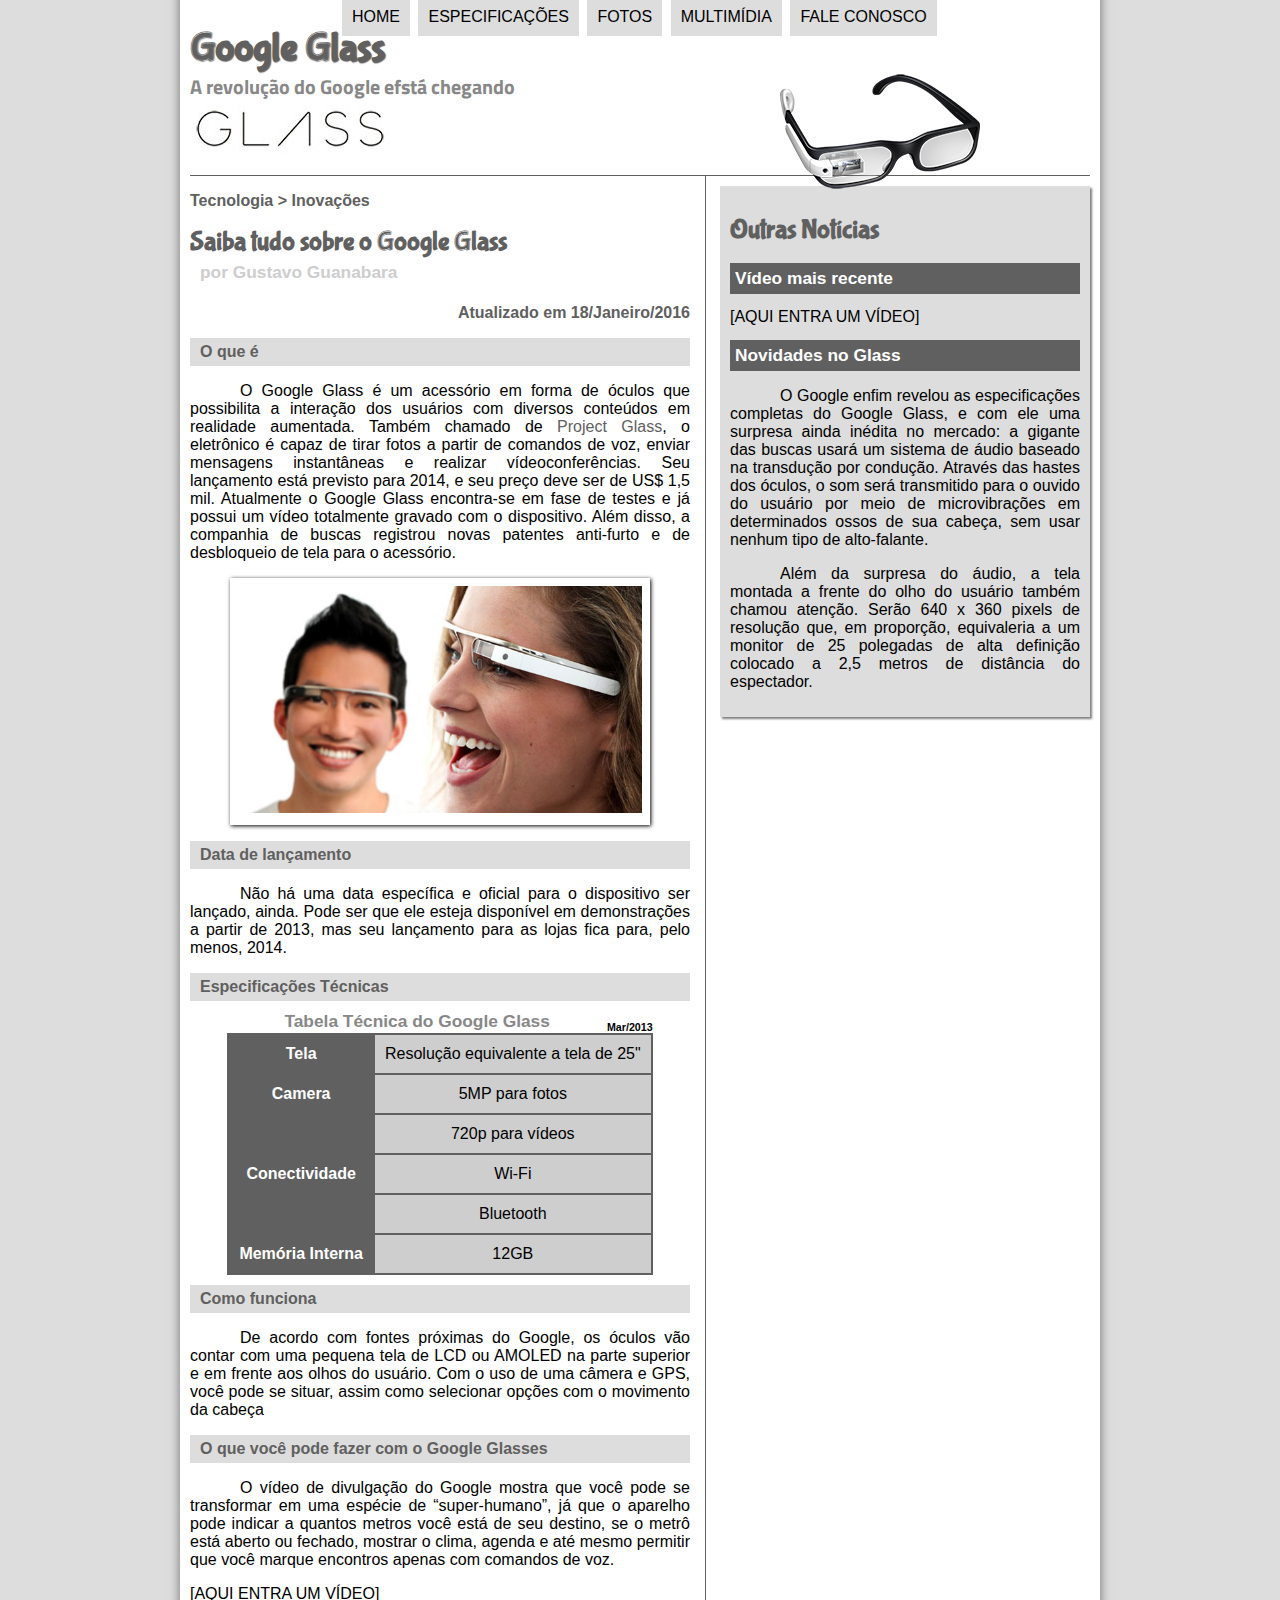
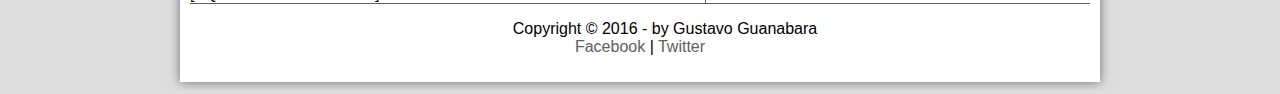
<file: public_html/index.html>
<!DOCTYPE html>
<html lang="pt-br">
    <head>
        <link rel="stylesheet" type="text/css" href="_css/estilo.css"/>
        <meta charset="utf-8" />
        <title>Tudo sobre Google Glass</title>
        <script src="_javascript/funcoes.js"></script>  <!-- Link do Arquivo de Funções JavaScript -->
    </head>
    <body>
        <div id="interface"> <!-- DIV principal. -->
            <header id="cabecalho">
                <hgroup><!-- Agrupamento de títulos. -->
                    <h1>Google Glass</h1> <!-- Título Hierárquico - Primeiro escalão -->
                    <h2>A revolução do Google efstá chegando</h2><!-- Título Hierárquico - Segundo escalão -->
                </hgroup>

                <img id="icone" src="_imagens/glass-oculos-preto-peq.png" alt="Imagem do Google Glass Pequena."/>
                <nav id="menu">   <!-- Tag NAV é um container de HTML5 para Menu de navegação. -->
                    <h1>Menu Principal</h1>
                    <ul> <!-- UL - Lista Não Ordenada - OL - Lista Ordenada -->
                        <li onmouseover="mudaFoto('_imagens/home.png')" onmouseout="mudaFoto('_imagens/glass-oculos-preto-peq.png')"><a href="index.html">Home</a></li>
                        <li onmouseover="mudaFoto('_imagens/especificacoes.png')" onmouseout="mudaFoto('_imagens/glass-oculos-preto-peq.png')"><a href="specs.html">Especificações</a></li>
                        <li onmouseover="mudaFoto('_imagens/fotos.png')" onmouseout="mudaFoto('_imagens/glass-oculos-preto-peq.png')"><a href="fotos.html">Fotos</a></li>
                        <li onmouseover="mudaFoto('_imagens/multimidia.png')"  onmouseout="mudaFoto('_imagens/glass-oculos-preto-peq.png')"><a href="multimidia.html">Multimídia</a></li>
                        <li onmouseover="mudaFoto('_imagens/contato.png')"  onmouseout="mudaFoto('_imagens/glass-oculos-preto-peq.png')"><a href="fale-conosco.html">Fale conosco</a></li>
                    </ul>
                </nav>
            </header>
            <section id="corpo">
                <article id="noticia-principal">    <!-- Defini um article dentro da section, para definir a noticia. -->
                    <header id="cabecalho-noticia"> <!--Cabeçalho do article.-->
                        <hgroup>
                            <h3>Tecnologia > Inovações</h3><!-- Título Hierárquico - Terceiro escalão -->
                            <h1>Saiba tudo sobre o Google Glass</h1>
                            <h2>por Gustavo Guanabara</h2>
                            <h3 class="direita">Atualizado em 18/Janeiro/2016</h3>  <!-- Class utilizada para formatar apenas esse h3, dentro do header -->
                        </hgroup>
                    </header>

                    <h2>O que é</h2>
                    <p>O Google Glass é um acessório em forma de óculos que possibilita a interação dos usuários com diversos conteúdos em realidade aumentada. Também chamado de <a href="http://glass.google.com/" target="_blank">Project Glass</a>, o eletrônico é capaz de tirar fotos a partir de comandos de voz, enviar mensagens instantâneas e realizar vídeo<wbr/>con<wbr/>ferên<wbr/>cias. Seu lançamento está previsto para 2014, e seu preço deve ser de US$ 1,5 mil. Atualmente o Google Glass encontra-se em fase de testes e já possui um vídeo totalmente gravado com o dispositivo. Além disso, a companhia de buscas registrou novas patentes anti-furto e de desbloqueio de tela para o acessório.</p>

                    <figure class="fotolegenda"> <!-- Tag Figure indica imagem semanticamente. Classe CSS fotolegenda. -->
                        <img src="_imagens/glass-quadro-homem-mulher.jpg" alt="Google Glass"/>
                        <figcaption><!-- Tag Figcaption permite adicionar uma legenda a imagem. -->
                            <h3>Google Glass</h3>
                            <p>Uma nova maneira de ver o mundo!</p>
                        </figcaption>
                    </figure>
                    <h2>Data de lançamento</h2>
                    <p>Não há uma data específica e oficial para o dispositivo ser lançado, ainda. Pode ser que ele esteja disponível em demonstrações a partir de 2013, mas seu lançamento para as lojas fica para, pelo menos, 2014.</p>

                    <h2>Especificações Técnicas</h2>
                    <table id="tablespec">
                        <caption>Tabela Técnica do Google Glass <span>Mar/2013</span></caption>  <!-- Título da tabela. -->

                        <tr><td class="ce">Tela</td><td class="cd">Resolução equivalente a tela de 25"</td></tr>  <!-- TR = Table Row (Linha de Tabela) e TD = Table Data (Dados de Tabela ou Célula de Dados de Tabela). -->
                        <tr><td rowspan="2" class="ce">Camera</td> <td  class="cd">5MP para fotos</td></tr>    <!-- Rowspan diz quantas linhas o TD vai ocupar, nesse caso, duas -->
                        <tr><td class="cd">720p para vídeos</td></tr>
                        <tr><td rowspan="2" class="ce">Conectividade</td><td class="cd"> Wi-Fi</td></tr>
                        <tr><td class="cd">Bluetooth</td></tr>
                        <tr><td class="ce">Memória Interna</td> <td class="cd">12GB</td></tr>
                    </table>

                    <h2>Como funciona</h2>
                    <p>De acordo com fontes próximas do Google, os óculos vão contar com uma pequena tela de LCD ou AMOLED na parte superior e em frente aos olhos do usuário. Com o uso de uma câmera e GPS, você pode se situar, assim como selecionar opções com o movimento da cabeça</p>
                    <h2>O que você pode fazer com o Google Glasses</h2>
                    <p>O vídeo de divulgação do Google mostra que você pode se transformar em uma espécie de “super-<wbr/>humano”, já que o aparelho pode indicar a quantos metros você está de seu destino, se o metrô está aberto ou fechado, mostrar o clima, agenda e até mesmo permitir que você marque encontros apenas com comandos de voz.</p>

                    [AQUI ENTRA UM VÍDEO]
                </article>
            </section>

            <aside id="lateral">
                <h1>Outras Notícias</h1>
                <h2>Vídeo mais recente</h2>

                [AQUI ENTRA UM VÍDEO]

                <h2>Novidades no Glass</h2>
                <p>O Google enfim revelou as especificações completas do Google Glass, e com ele uma surpresa ainda inédita no mercado: a gigante das buscas usará um sistema de áudio baseado na transdução por condução. Através das hastes dos óculos, o som será transmitido para o ouvido do usuário por meio de microvibrações em determinados ossos de sua cabeça, sem usar nenhum tipo de alto-falante.</p>

                <p>Além da surpresa do áudio, a tela montada a frente do olho do usuário também chamou atenção. Serão 640 x 360 pixels de resolução que, em proporção, equivaleria a um monitor de 25 polegadas de alta definição colocado a 2,5 metros de distância do espectador.</p>
            </aside>
            <footer id="rodape">
                <p>Copyright &copy; 2016 - by Gustavo Guanabara<br/>
                    <a href="http://facebook.com/" target="_blank">Facebook</a> | <a href="http://twitter.com/" target="_blank">Twitter</a></p>
            </footer>
        </div>
    </body>
</html>
</file>
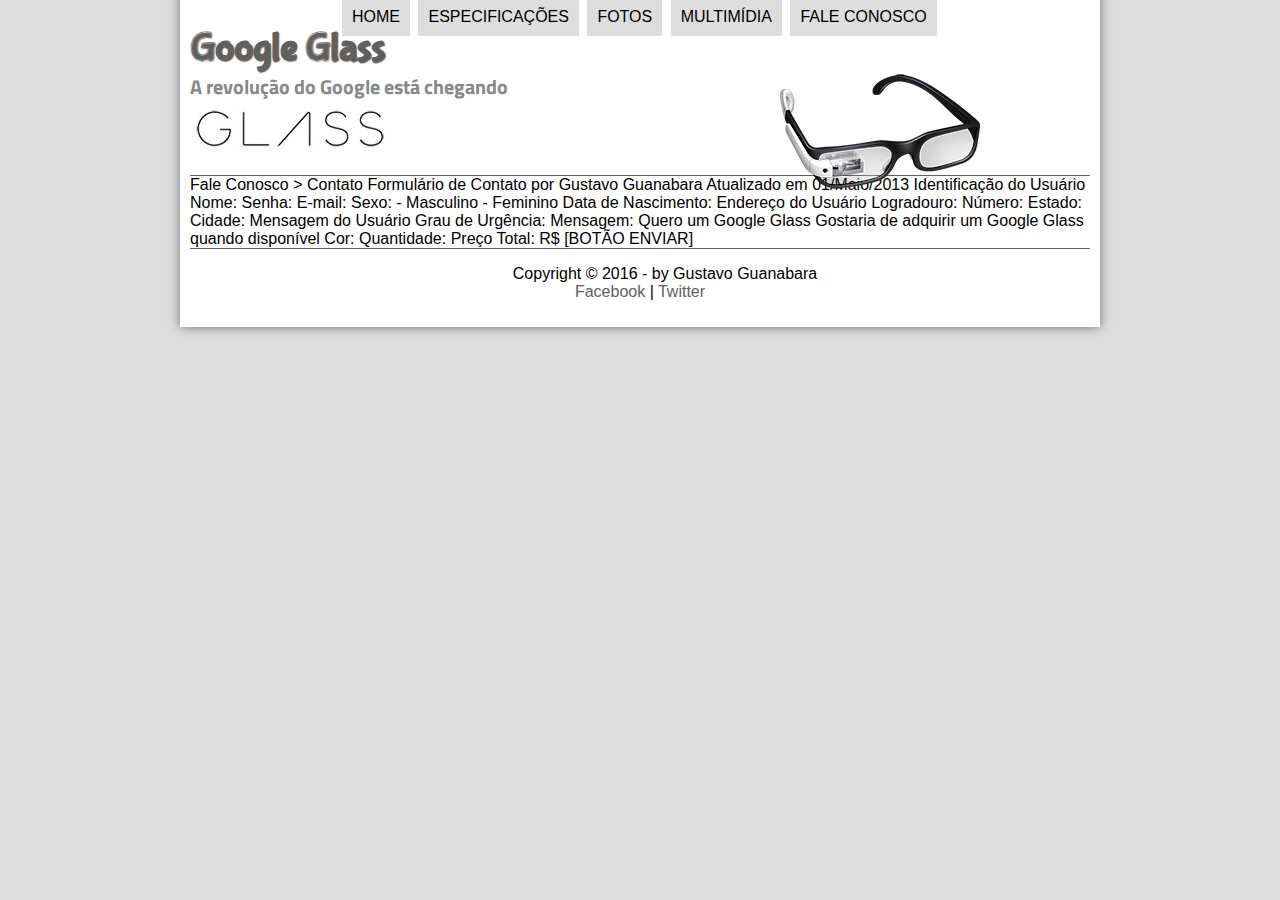
<file: public_html/fale-conosco.html>
<!DOCTYPE html>
<html lang="pt-br">
    <head>
        <link rel="stylesheet" type="text/css" href="_css/estilo.css"/>
        <meta charset="utf-8" />
        <title>Tudo sobre Google Glass</title>
        <script src="_javascript/funcoes.js"></script>  <!-- Link do Arquivo de Funções JavaScript -->
    </head>
    <body>
        <div id="interface"> <!-- DIV principal. -->
            <header id="cabecalho">
                <hgroup><!-- Agrupamento de títulos. -->
                    <h1>Google Glass</h1> <!-- Título Hierárquico - Primeiro escalão -->
                    <h2>A revolução do Google está chegando</h2><!-- Título Hierárquico - Segundo escalão -->
                </hgroup>

                <img id="icone" src="_imagens/glass-oculos-preto-peq.png" alt="Imagem do Google Glass Pequena."/>
                <nav id="menu">   <!-- Tag NAV é um container de HTML5 para Menu de navegação. -->
                    <h1>Menu Principal</h1>
                    <ul> <!-- UL - Lista Não Ordenada - OL - Lista Ordenada -->
                        <li onmouseover="mudaFoto('_imagens/home.png')" onmouseout="mudaFoto('_imagens/contato.png')"><a href="index.html">Home</a></li>
                        <li onmouseover="mudaFoto('_imagens/especificacoes.png')" onmouseout="mudaFoto('_imagens/contato.png')"><a href="specs.html">Especificações</a></li>
                        <li onmouseover="mudaFoto('_imagens/fotos.png')" onmouseout="mudaFoto('_imagens/contato.png')"><a href="fotos.html">Fotos</a></li>
                        <li onmouseover="mudaFoto('_imagens/multimidia.png')"  onmouseout="mudaFoto('_imagens/contato.png')"><a href="multimidia.html">Multimídia</a></li>
                        <li onmouseover="mudaFoto('_imagens/contato.png')"  onmouseout="mudaFoto('_imagens/contato.png')"><a href="fale-conosco.html">Fale conosco</a></li>
                    </ul>
                </nav>
            </header>

Fale Conosco > Contato
Formulário de Contato
por Gustavo Guanabara
Atualizado em 01/Maio/2013

Identificação do Usuário
    Nome:
    Senha:
    E-mail:
    Sexo:
        - Masculino
        - Feminino
    Data de Nascimento:

Endereço do Usuário
    Logradouro:
    Número:
    Estado:
    Cidade:

Mensagem do Usuário
    Grau de Urgência:
    Mensagem:

Quero um Google Glass
    Gostaria de adquirir um Google Glass quando disponível
    Cor:
    Quantidade:
    Preço Total: R$


[BOTÃO ENVIAR]

<footer id="rodape">
                <p>Copyright &copy; 2016 - by Gustavo Guanabara<br/>
                    <a href="http://facebook.com/" target="_blank">Facebook</a> | <a href="http://twitter.com/" target="_blank">Twitter</a></p>
            </footer>
        </div>
    </body>
</html>
</file>
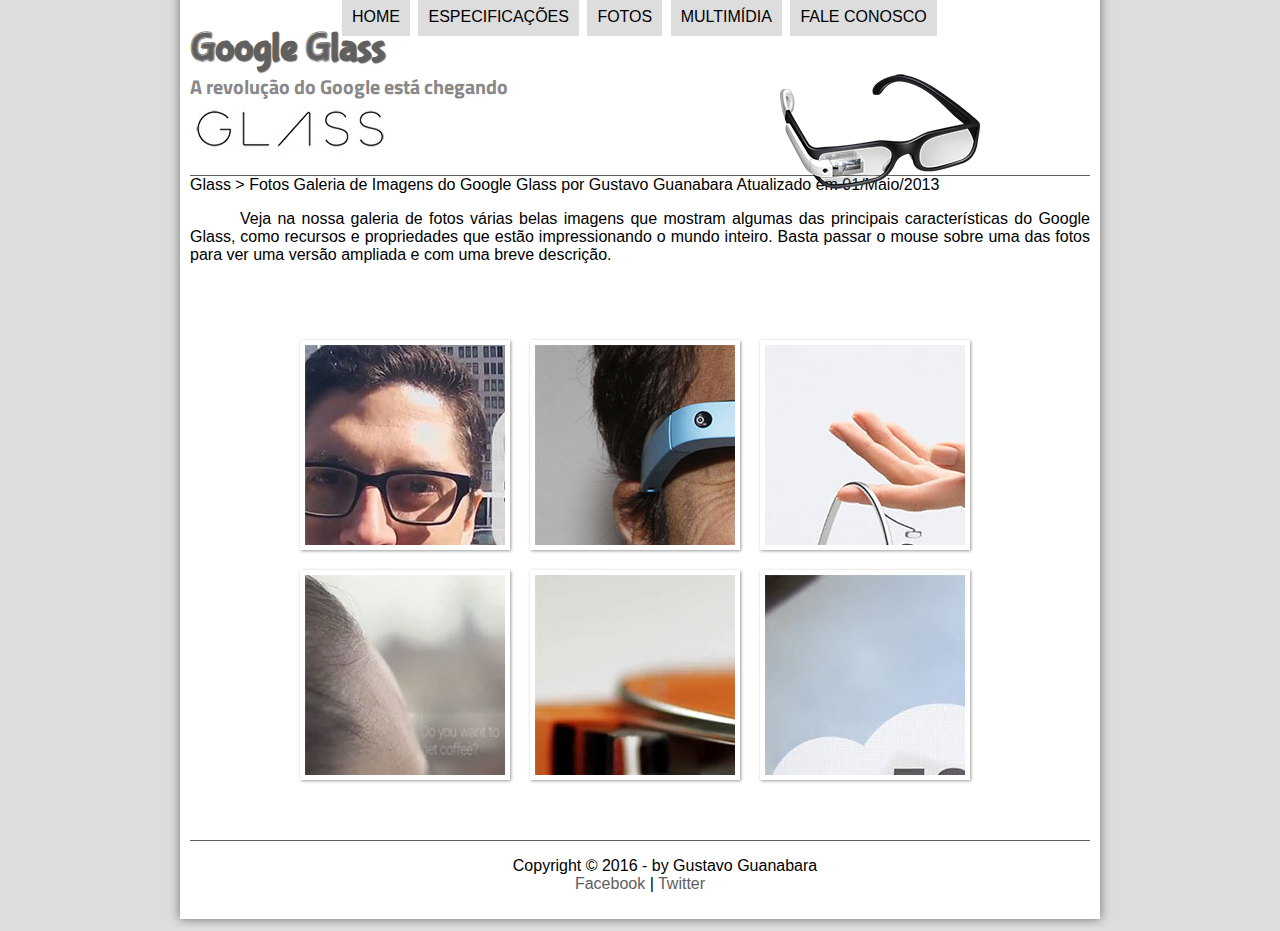
<file: public_html/fotos.html>
<!DOCTYPE html>
<html lang="pt-br">
    <head>
        <link rel="stylesheet" type="text/css" href="_css/estilo.css"/>
        <link rel="stylesheet" type="text/css" href="_css/fotos.css" />
        <meta charset="utf-8" />
        <title>Tudo sobre Google Glass</title>
        <script src="_javascript/funcoes.js"></script>  <!-- Link do Arquivo de Funções JavaScript -->
    </head>
    <body>
        <div id="interface"> <!-- DIV principal. -->
            <header id="cabecalho">
                <hgroup><!-- Agrupamento de títulos. -->
                    <h1>Google Glass</h1> <!-- Título Hierárquico - Primeiro escalão -->
                    <h2>A revolução do Google está chegando</h2><!-- Título Hierárquico - Segundo escalão -->
                </hgroup>

                <img id="icone" src="_imagens/glass-oculos-preto-peq.png" alt="Imagem do Google Glass Pequena."/>
                <nav id="menu">   <!-- Tag NAV é um container de HTML5 para Menu de navegação. -->
                    <h1>Menu Principal</h1>
                    <ul> <!-- UL - Lista Não Ordenada - OL - Lista Ordenada -->
                        <li onmouseover="mudaFoto('_imagens/home.png')" onmouseout="mudaFoto('_imagens/fotos.png')"><a href="index.html">Home</a></li>
                        <li onmouseover="mudaFoto('_imagens/especificacoes.png')" onmouseout="mudaFoto('_imagens/fotos.png')"><a href="specs.html">Especificações</a></li>
                        <li onmouseover="mudaFoto('_imagens/fotos.png')" onmouseout="mudaFoto('_imagens/fotos.png')"><a href="fotos.html">Fotos</a></li>
                        <li onmouseover="mudaFoto('_imagens/multimidia.png')"  onmouseout="mudaFoto('_imagens/fotos.png')"><a href="multimidia.html">Multimídia</a></li>
                        <li onmouseover="mudaFoto('_imagens/contato.png')"  onmouseout="mudaFoto('_imagens/fotos.png')"><a href="fale-conosco.html">Fale conosco</a></li>
                    </ul>
                </nav>
            </header>

Glass > Fotos
Galeria de Imagens do Google Glass
por Gustavo Guanabara
Atualizado em 01/Maio/2013

<p>Veja na nossa galeria de fotos várias belas imagens que mostram algumas das principais características do Google Glass, como recursos e propriedades que estão impressionando o mundo inteiro. Basta passar o mouse sobre uma das fotos para ver uma versão ampliada e com uma breve descrição.</p>

<ul id="album-fotos">
    <li id="foto-01"> <span>Agenda e lembretes</span></li>
    <li id="foto-02"> <span>Sergey Brin usando o Glass</span></li>
    <li id="foto-03"> <span>Leve e compacto</span></li>
    <li id="foto-04"> <span>Sensação de uma tela de 50"</span></li>
    <li id="foto-05"> <span>Vários tipos de lente</span></li>
    <li id="foto-06"> <span>Informações importantes</span></li>
</ul>

<footer id="rodape">
                <p>Copyright &copy; 2016 - by Gustavo Guanabara<br/>
                    <a href="http://facebook.com/" target="_blank">Facebook</a> | <a href="http://twitter.com/" target="_blank">Twitter</a></p>
            </footer>
        </div>
    </body>
</html>
</file>
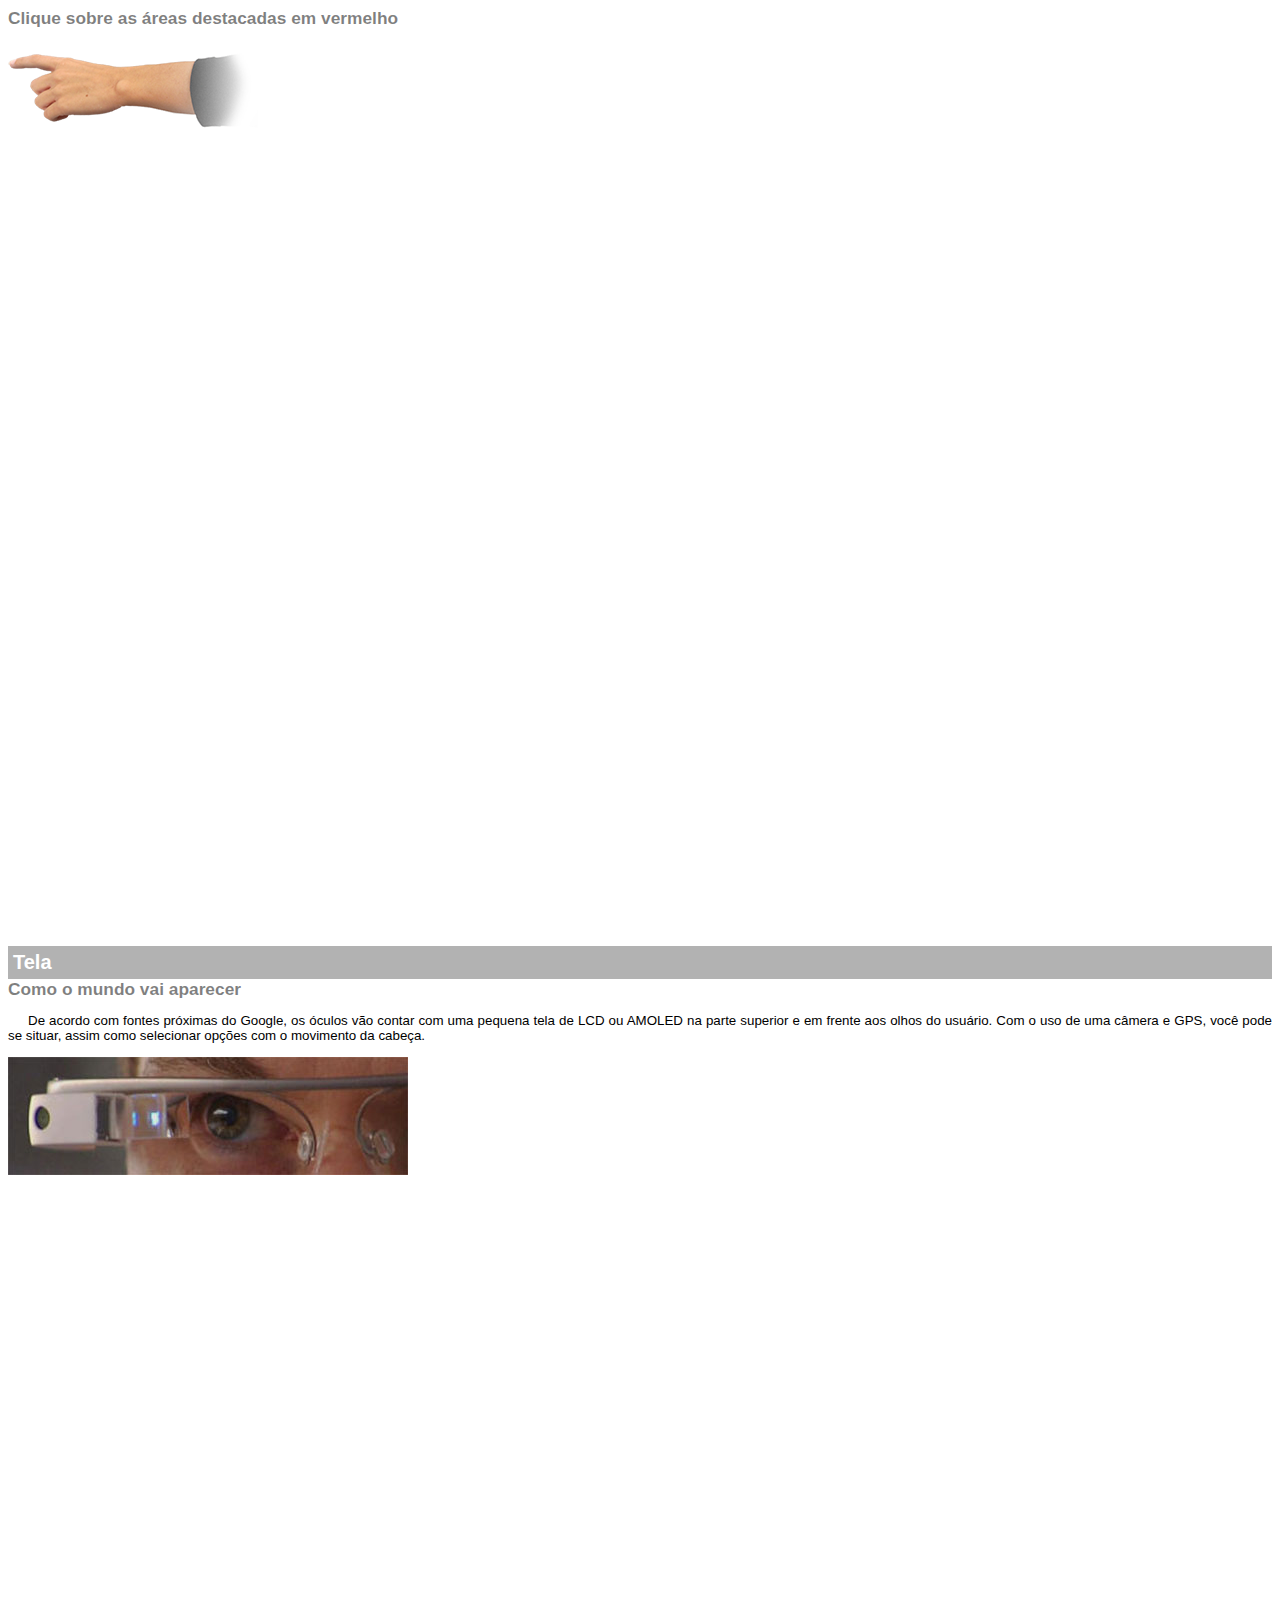
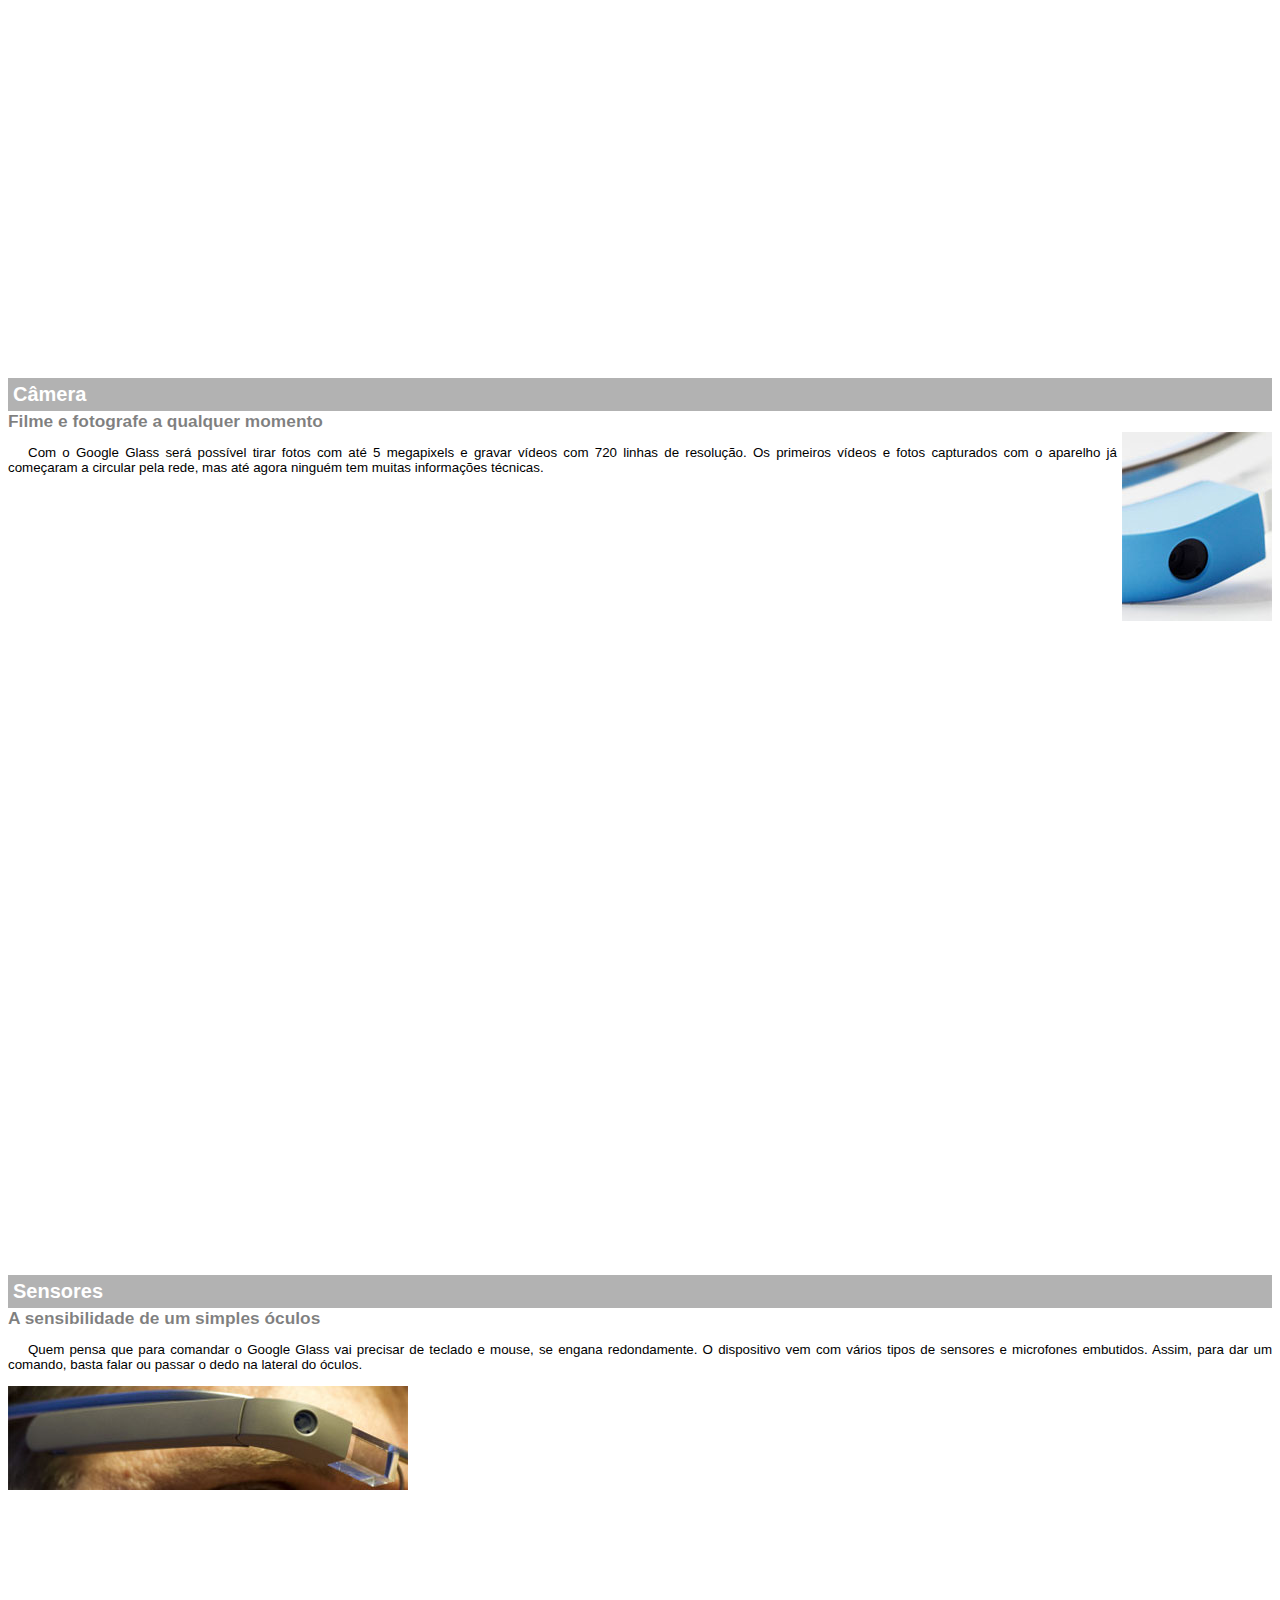
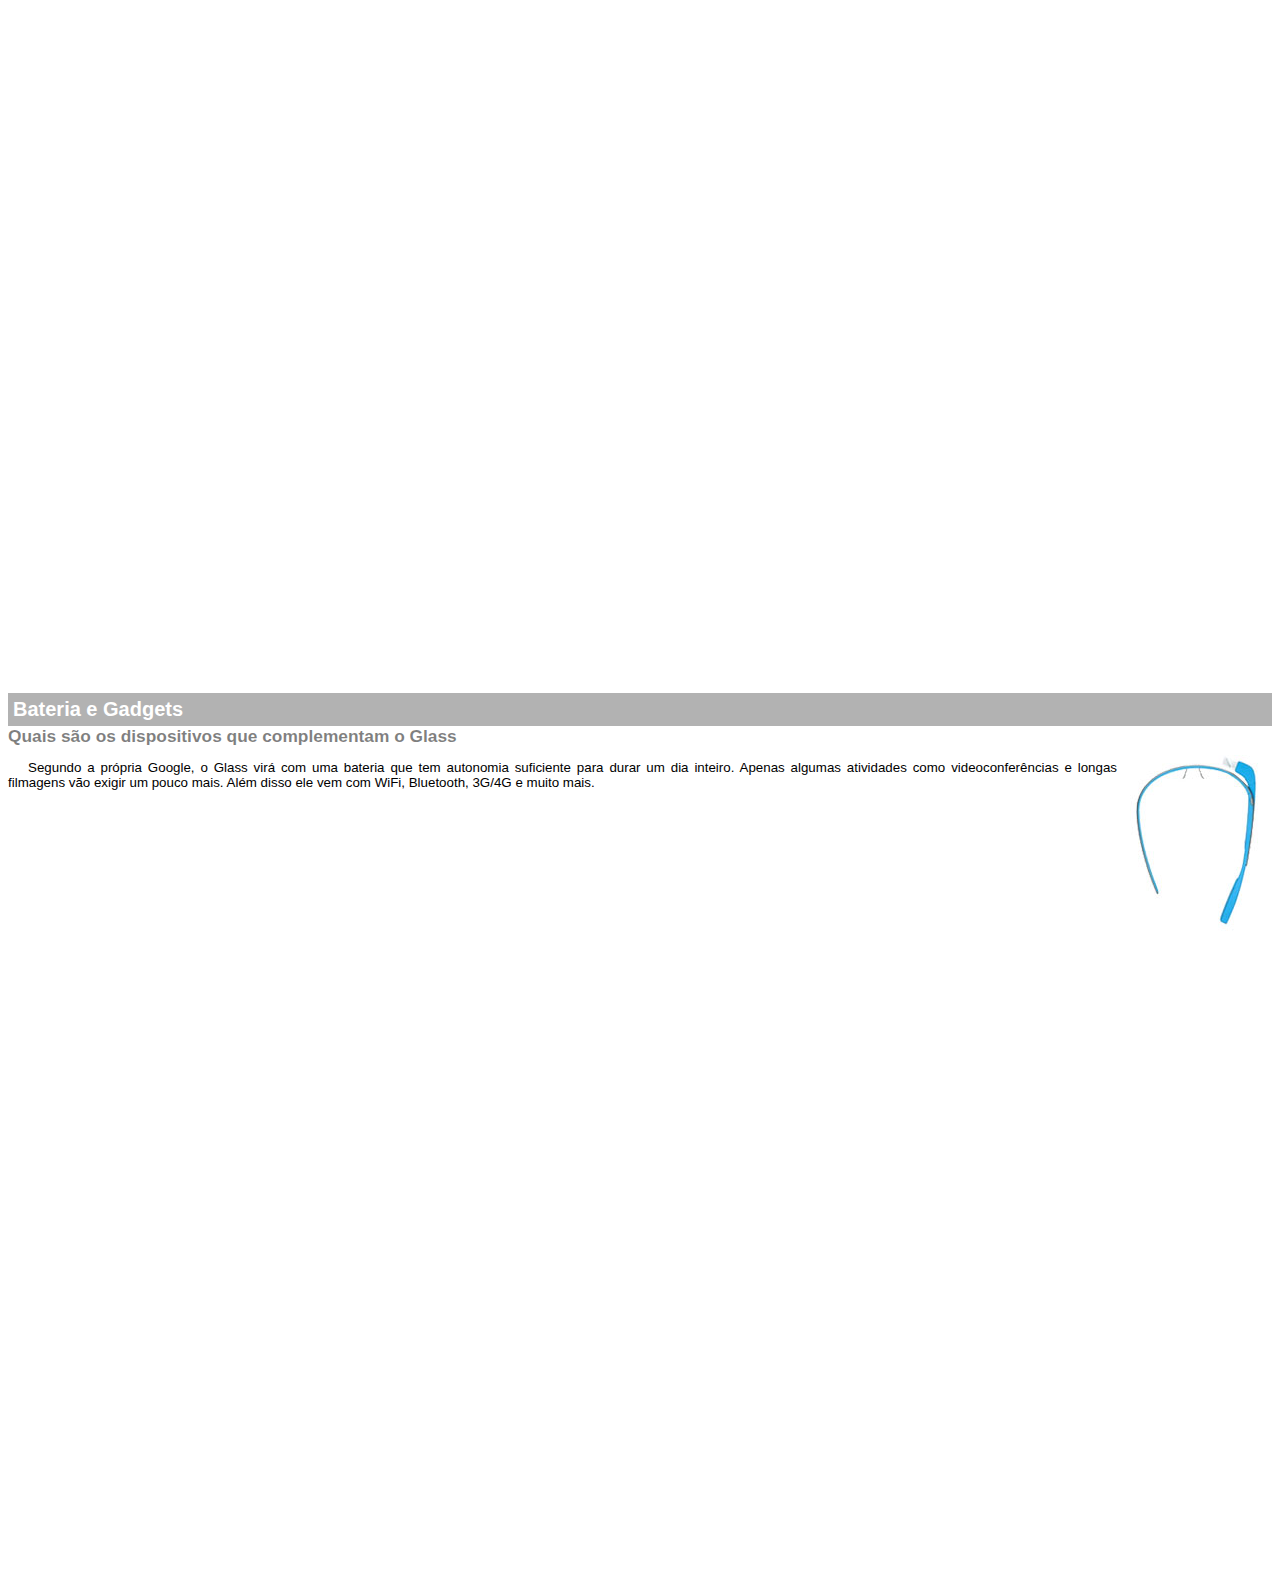
<file: public_html/google-glass.html>
<!DOCTYPE html>
<html lang="pt-BR">
    <head>
        <meta charset="UTF-8" />
        <title>Informações sobre o Google Glass</title>
        <style>
            body    {
                font-family: Arial;
                font-size: 10pt;
            }

            p   {
                text-align: justify;
                text-indent: 20px;
            }
            article h1  {
                font-size: 15pt;
                color: #FFF;
                background-color: rgba(0,0,0,.3);
                padding: 5px;
                margin: 0px;
            }

            article h2  {
                font-size: 13pt;
                color: rgba(0,0,0,.5);
                margin: 0px;
            }

            article {
                margin-bottom: 800px;
            }
            
            img.img-dir {
                display: block;
                float: right;
                margin-left: 5px;
            }
        </style>
    </head>
    <body>
        <article id="topo"><header><h2>Clique sobre as áreas destacadas em vermelho</h2></header>
            <img src="_imagens/mao.png" alt="Mão apontando para a esquerda."/></article>

        <article id="tela"><header><h1>Tela</h1>
                <h2>Como o mundo vai aparecer</h2></header>
            <p>De acordo com fontes próximas do Google, os óculos vão contar com uma pequena tela de LCD ou AMOLED na parte superior e em frente aos olhos do usuário. Com o uso de uma câmera e GPS, você pode se situar, assim como selecionar opções com o movimento da cabeça.</p>
            <img src="_imagens/det-tela.jpg" alt="Tela do Google Glass." /></article>

        <article id="camera"><header><h1>Câmera</h1>
                <h2>Filme e fotografe a qualquer momento</h2></header>
            <img src="_imagens/det-camera.jpg" class="img-dir" alt="Camera do Google Glass." />
            <p>Com o Google Glass será possível tirar fotos com até 5 megapixels e gravar vídeos com 720 linhas de resolução. Os primeiros vídeos e fotos capturados com o aparelho já começaram a circular pela rede, mas até agora ninguém tem muitas informações técnicas.</p></article>

        <article id="sensores"><header><h1>Sensores</h1>
                <h2>A sensibilidade de um simples óculos</h2></header> 
            <p>Quem pensa que para comandar o Google Glass vai precisar de teclado e mouse, se engana redondamente. O dispositivo vem com vários tipos de sensores e microfones embutidos. Assim, para dar um comando, basta falar ou passar o dedo na lateral do óculos.</p>
            <img src="_imagens/det-touch.jpg" alt="Sensores do Google Glass." /></article>

        <article id="bateria"><header><h1>Bateria e Gadgets</h1>
                <h2>Quais são os dispositivos que complementam o Glass</h2></header>
            <img src="_imagens/det-bateria.jpg" class="img-dir" alt="Bateria e Gadgets do Google Glass."/>
            <p>Segundo a própria Google, o Glass virá com uma bateria que tem autonomia suficiente para durar um dia inteiro. Apenas algumas atividades como videoconferências e longas filmagens vão exigir um pouco mais. Além disso ele vem com WiFi, Bluetooth, 3G/4G e muito mais.</p></article>
    </body>
</html>
</file>
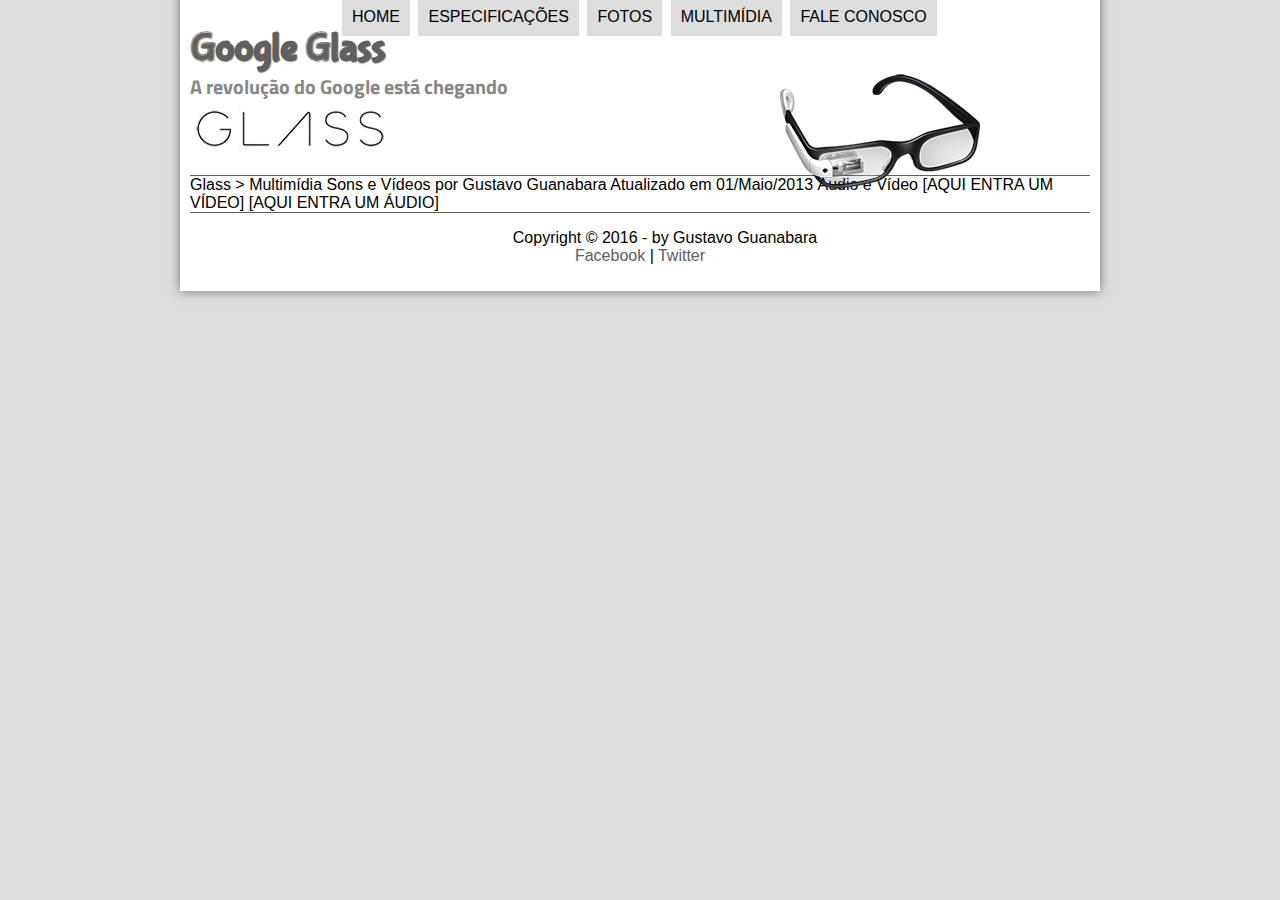
<file: public_html/multimidia.html>
<!DOCTYPE html>
<html lang="pt-br">
    <head>
        <link rel="stylesheet" type="text/css" href="_css/estilo.css"/>
        <meta charset="utf-8" />
        <title>Tudo sobre Google Glass</title>
        <script src="_javascript/funcoes.js"></script>  <!-- Link do Arquivo de Funções JavaScript -->
    </head>
    <body>
        <div id="interface"> <!-- DIV principal. -->
            <header id="cabecalho">
                <hgroup><!-- Agrupamento de títulos. -->
                    <h1>Google Glass</h1> <!-- Título Hierárquico - Primeiro escalão -->
                    <h2>A revolução do Google está chegando</h2><!-- Título Hierárquico - Segundo escalão -->
                </hgroup>

                <img id="icone" src="_imagens/glass-oculos-preto-peq.png" alt="Imagem do Google Glass Pequena."/>
                <nav id="menu">   <!-- Tag NAV é um container de HTML5 para Menu de navegação. -->
                    <h1>Menu Principal</h1>
                    <ul> <!-- UL - Lista Não Ordenada - OL - Lista Ordenada -->
                        <li onmouseover="mudaFoto('_imagens/home.png')" onmouseout="mudaFoto('_imagens/multimidia.png')"><a href="index.html">Home</a></li>
                        <li onmouseover="mudaFoto('_imagens/especificacoes.png')" onmouseout="mudaFoto('_imagens/multimidia.png')"><a href="specs.html">Especificações</a></li>
                        <li onmouseover="mudaFoto('_imagens/fotos.png')" onmouseout="mudaFoto('_imagens/multimidia.png')"><a href="fotos.html">Fotos</a></li>
                        <li onmouseover="mudaFoto('_imagens/multimidia.png')"  onmouseout="mudaFoto('_imagens/multimidia.png')"><a href="multimidia.html">Multimídia</a></li>
                        <li onmouseover="mudaFoto('_imagens/contato.png')"  onmouseout="mudaFoto('_imagens/multimidia.png')"><a href="fale-conosco.html">Fale conosco</a></li>
                    </ul>
                </nav>
            </header>

Glass > Multimídia
Sons e Vídeos
por Gustavo Guanabara
Atualizado em 01/Maio/2013


Áudio e Vídeo

[AQUI ENTRA UM VÍDEO]
[AQUI ENTRA UM ÁUDIO]

<footer id="rodape">
                <p>Copyright &copy; 2016 - by Gustavo Guanabara<br/>
                    <a href="http://facebook.com/" target="_blank">Facebook</a> | <a href="http://twitter.com/" target="_blank">Twitter</a></p>
            </footer>
        </div>
    </body>
</html>
</file>
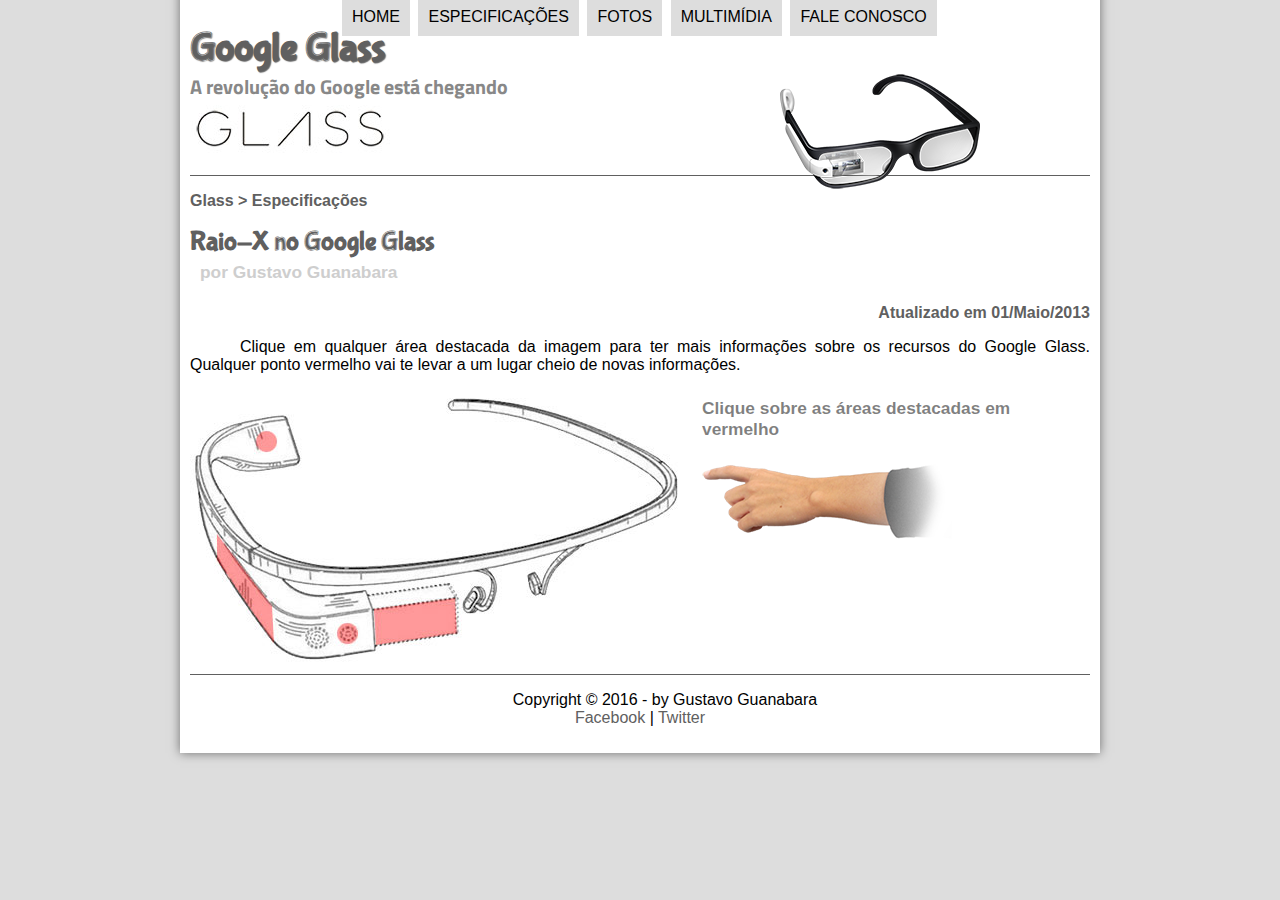
<file: public_html/specs.html>
<!DOCTYPE html>
<html lang="pt-br">
    <head>
        <link rel="stylesheet" type="text/css" href="_css/estilo.css"/>
        <link rel="stylesheet" type="text/css" href="_css/specs.css">
        <meta charset="utf-8" />
        <title>Tudo sobre Google Glass</title>
        <script src="_javascript/funcoes.js"></script>  <!-- Link do Arquivo de Funções JavaScript -->
    </head>
    <body>
        <div id="interface"> <!-- DIV principal. -->
            <header id="cabecalho">
                <hgroup><!-- Agrupamento de títulos. -->
                    <h1>Google Glass</h1> <!-- Título Hierárquico - Primeiro escalão -->
                    <h2>A revolução do Google está chegando</h2><!-- Título Hierárquico - Segundo escalão -->
                </hgroup>

                <img id="icone" src="_imagens/glass-oculos-preto-peq.png" alt="Imagem do Google Glass Pequena."/>
                <nav id="menu">   <!-- Tag NAV é um container de HTML5 para Menu de navegação. -->
                    <h1>Menu Principal</h1>
                    <ul> <!-- UL - Lista Não Ordenada - OL - Lista Ordenada -->
                        <li onmouseover="mudaFoto('_imagens/home.png')" onmouseout="mudaFoto('_imagens/especificacoes.png')"><a href="index.html">Home</a></li>
                        <li onmouseover="mudaFoto('_imagens/especificacoes.png')" onmouseout="mudaFoto('_imagens/especificacoes.png')"><a href="specs.html">Especificações</a></li>
                        <li onmouseover="mudaFoto('_imagens/fotos.png')" onmouseout="mudaFoto('_imagens/especificacoes.png')"><a href="fotos.html">Fotos</a></li>
                        <li onmouseover="mudaFoto('_imagens/multimidia.png')"  onmouseout="mudaFoto('_imagens/especificacoes.png')"><a href="multimidia.html">Multimídia</a></li>
                        <li onmouseover="mudaFoto('_imagens/contato.png')"  onmouseout="mudaFoto('_imagens/especificacoes.png')"><a href="fale-conosco.html">Fale conosco</a></li>
                    </ul>
                </nav>
            </header>
            <article id="noticia-principal">
                <section id="corpo-full">

                    <header id="cabecalho-noticia"> <!--Cabeçalho do article.-->
                        <hgroup>
                            <h3>Glass > Especificações</h3><!-- Título Hierárquico - Terceiro escalão -->
                            <h1>Raio-X no Google Glass</h1>
                            <h2>por Gustavo Guanabara</h2>
                            <h3 class="direita">Atualizado em 01/Maio/2013</h3>  <!-- Class utilizada para formatar apenas esse h3, dentro do header -->
                        </hgroup>

                        <p>Clique em qualquer área destacada da imagem para ter mais informações sobre os recursos do Google Glass. Qualquer ponto vermelho vai te levar a um lugar cheio de novas informações.</p>

                </article>
            </section>
            <section id="conteudo">
                <img src="_imagens/glass-esquema-marcado.jpg" usemap="mapaglass" />
                <map name="mapaglass">
                    <area shape="rect" coords="185,205,266,256" href="google-glass.html#tela" target="janela" />
                    <area shape="circle" coords="158,244,12" href="google-glass.html#camera" target="janela" /> 
                    <area shape="circle" coords="77,51,12" href="google-glass.html#sensores" target="janela" />
                    <area shape="poly" coords="26,142,82,217,84,253,23,165" href="google-glass.html#bateria" target="janela" />                   
                </map>
                <iframe src="google-glass.html" name="janela" id="frame-specs" scrolling="no"></iframe>    <!-- O iframe deve ter um nome e um ID -->

            </section>

<footer id="rodape">
                <p>Copyright &copy; 2016 - by Gustavo Guanabara<br/>
                    <a href="http://facebook.com/" target="_blank">Facebook</a> | <a href="http://twitter.com/" target="_blank">Twitter</a></p>
            </footer>
        </div>
    </body>
</html>
</file>
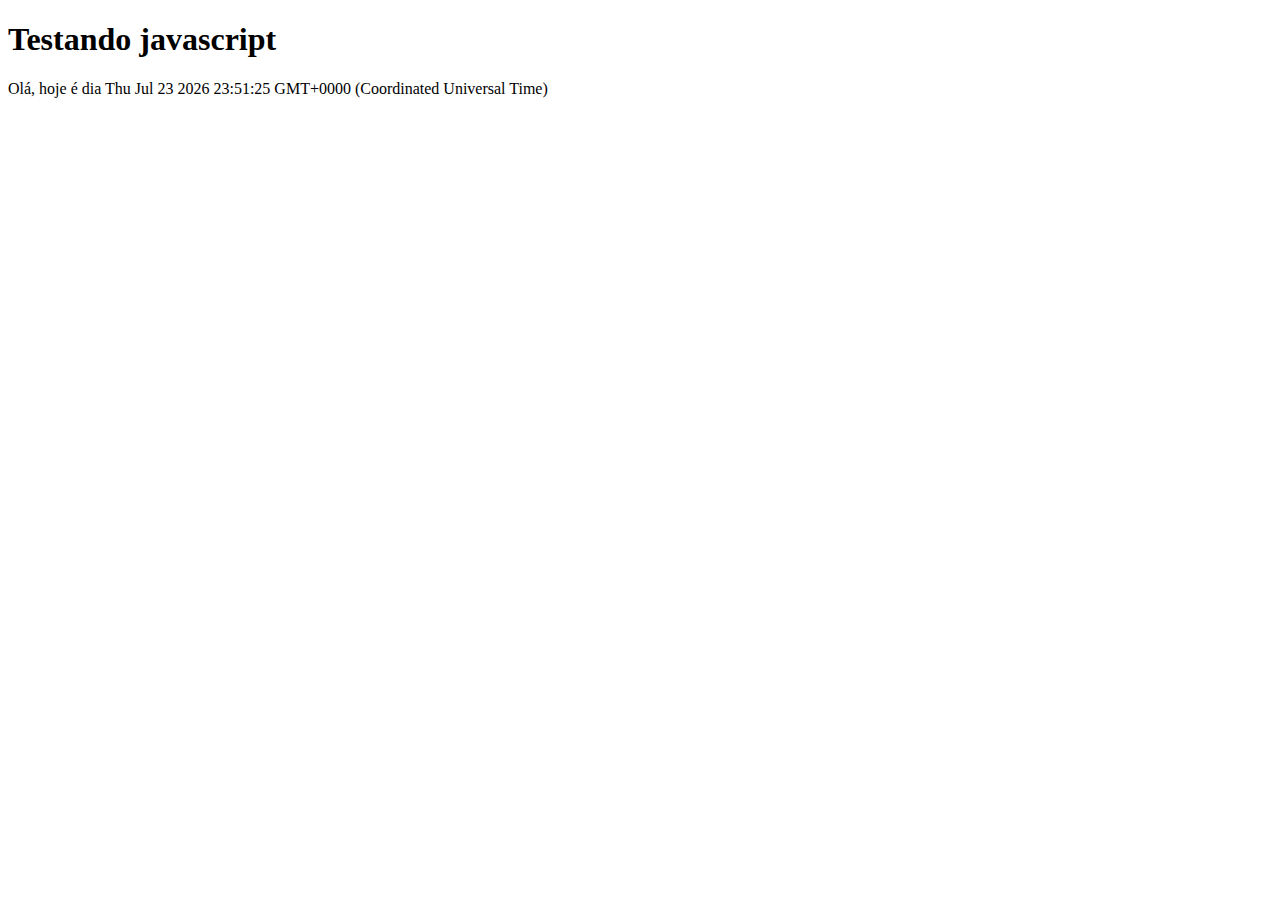
<file: public_html/testejs01.html>
<!DOCTYPE html>
<html>
    <head>
        <title>Teste JavaScript</title>
        <meta charset="UTF-8">
        <meta name="viewport" content="width=device-width, initial-scale=1.0">  <!-- esse comando é utilizado para deixar o layout responsivo -->
    </head>
    <body>
        <div>
            <h1>Testando javascript</h1>
            <!-- Inicio do javascript --><script>    
               // alert("Olá, mundo!");   // Janela de alerta do Olá Mundo;
               // document.write("Olá mundo!");   //Irá escrevar no documento
               document.write("Olá, hoje é dia " + Date()); //Escreve na tela e mostra a data. Repare na sintaxe. Date é uma função, devido aos parenteses, porem nesse caso, não há nenhum parametro.
            </script><!-- Fim do javascript -->



        </div>
    </body>
</html>
</file>
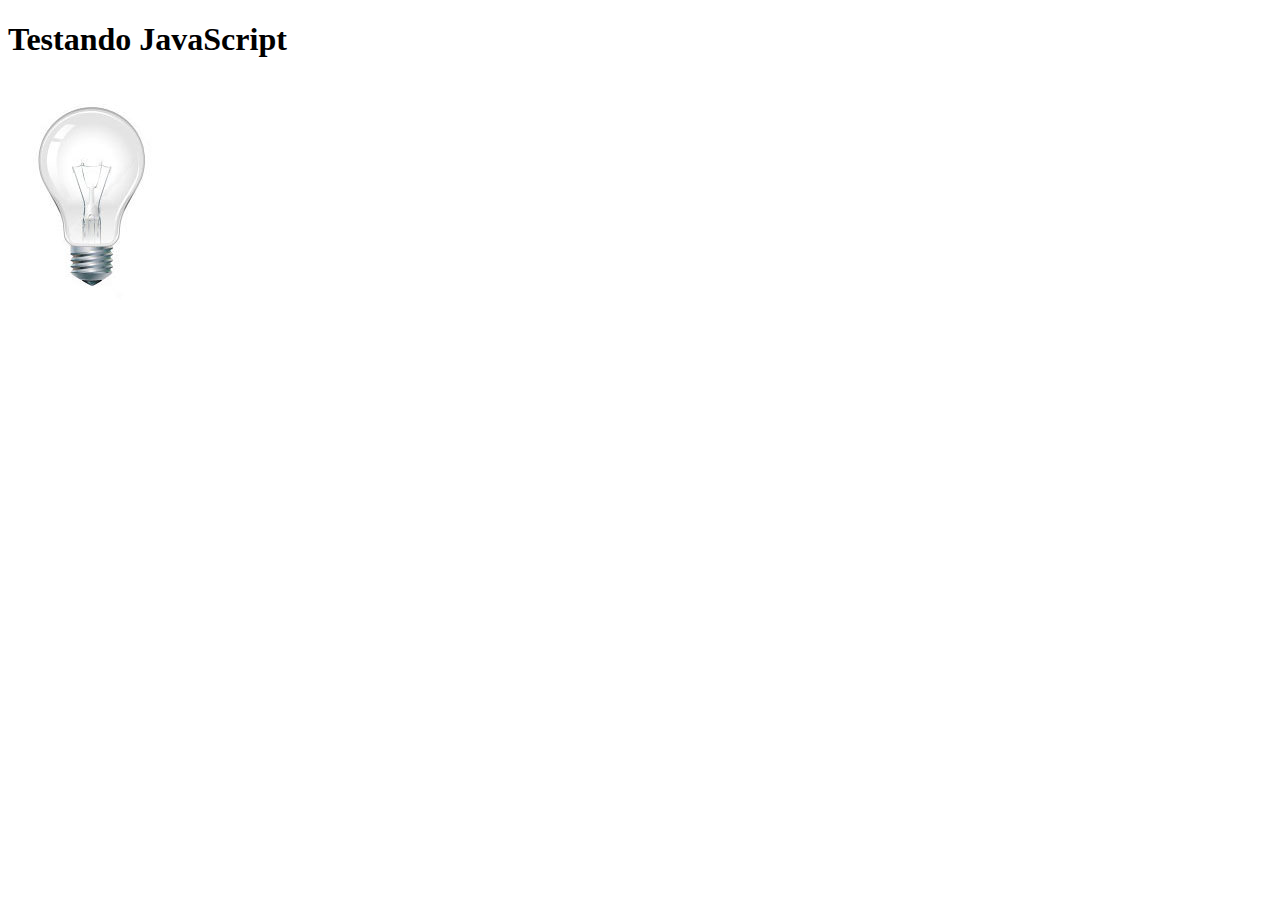
<file: public_html/testejs02.html>
<!DOCTYPE html>
<html>
    <head>
        <title>TODO supply a title</title>
        <meta charset="UTF-8">
        <meta name="viewport" content="width=device-width, initial-scale=1.0">
        <script>
            // function acendeLampada() {  //
            //   alert("Lampanda Acendeu!");//  Comando para alerta na tela.
            // } //
            //function acendeLampada() {
                //document.getElementById("luz").src = "_imagens/lampada-acesa.jpg";
          //  }
            
           // function apagaLampada() {
              //  document.getElementById("luz").src = "_imagens/lampada-apagada.jpg";
          //  }
            
           // function quebraLamp() {
          //      document.getElementById("luz").src = "_imagens/lampada-quebrada.jpg";
          //  }
         // var quebrada=false;
         // function mexeLampada(tipo) {  //Parametro Tipo, tratado como variaveis. Variável objeto, so funciona nessa função.
         //     if (tipo == 1) {
        //          arquivo = "_imagens/lampada-quebrada.jpg";
        //      }
         //     if (tipo == 2) {
        //          arquivo = "_imagens/lampada-acesa.jpg";
        //      }
        //      if (tipo == 3) {
        //          arquivo = "_imagens/lampada-apagada.jpg";
         //     }
        //      if (quebrada == false) {
         //         document.getElementById("luz").src = arquivo;
         //         if (tipo == 1) {
         //             quebrada = true;
        //          }
        //      }
        //          
        //  }
        var quebrada=false;
        function mexeLampada(tipo) {
            if (!quebrada) {
                document.getElementById("luz").src = "_imagens/" + tipo + ".jpg";
            }
            if (tipo == 'lampada-quebrada') {
                quebrada = true;
            }
        }

        </script>
    </head>
    <body>
        <h1>Testando JavaScript</h1>
        <img src="_imagens/lampada-apagada.jpg" id="luz" onclick="mexeLampada('lampada-quebrada')" onmouseover="mexeLampada('lampada-acesa')" onmouseout="mexeLampada('lampada-apagada')" />
    </body>
</html>
</file>
<file: public_html/_css/estilo.css>
@charset "UTF-8";   /* Definição do tipo de caractere. No caso PT-BR, utilizamos UTF-8 */
@import url(https://fonts.googleapis.com/css?family=Titillium+Web); /* Importando fontes de repositorio do Google */
@font-face {    /* Importar fontes externas para o documento. */
    font-family: 'FonteLogo' ;
    src: url("../_fonts/bubblegum-sans-regular.otf");
}

/* -------------- INICIO DOS COMANDOS ------------*/

body {
    font-family: Arial, sans-serif;
    background-color: #DDD;
    color: rgba(0,0,0,1);
}

/* ---------------- Formatação da DIV principal ----------------- */

div#interface {
    width: 900px;
    background-color: #FFF;
    margin: -20px auto 0px auto; /* Margem superior colada na tela, lados automaticos e margem de 0px abaixo. Utilizado para centralizar o conteúdo */
    box-shadow: 0px 0px 10px rgba(0,0,0,.5);    /* Utilizado para criar uma sombra discreta na DIV. 0px de deslocamento vertical e lateral, 10px de espalhamento. */
    padding: 10px;
}

/* ----------------- Fim da Formatação da DIV principal ---------*/
p {
    text-align: justify;
    text-indent: 50px;
}

a {
    text-decoration: none;
    color: #606060;
}

a:hover {
    text-decoration: underline;
}
/* ------------------- FORMATAÇÃO DE CABEÇALHO HEADER E SEUS ELEMENTOS MANEE -------------------- */

header#cabecalho img#icone {
    position: absolute;
    left: 780px;
    top: 70px;
}

header#cabecalho{
    border-bottom: 1px #606060 solid;   /* Borda de baixo do container header com exp de 1px, cinza e exp solida */
    height: 150px;
    background: url("../_imagens/glass-logo-peq.jpg") no-repeat 0px 80px;    /* Configuração de fundo. Neste caso, estou chamando uma imagem e deixando sem repetições. Comando utilizado para definir a LOGO. Deslocamento vertical de 80px e hor. 0px.*/

}

header#cabecalho h1 {
    font-family: 'FonteLogo', sans-serif;   /* Fonte externa importada. */
    font-size: 30pt;    /* 30 pontos de tamanho */
    color: #606060;
    text-shadow: 1px 1px 1px rgba(0,0,0,.6);    /* Sombra discreta do título. */
    padding: 0px;
    margin-bottom: 0px; /* Comfiguração da margem de baixo do h1 */
}

header#cabecalho h2 {
    font-family: 'Titillium Web', sans-serif;   /* Utilizando Fonte importada de repositório do Google. */
    font-size: 15pt;
    color: #888;
    padding: 0px;
    margin-top: 0px;    /* Configuração da margem superior do elemnto h2 dentro do cabecalho */
}

/* ------------ 1 Formatação de imagens com legenda. -------------------- */

figure.fotolegenda {   /* 1 1 Para formatar uma classe CSS, deve definir a TAG.CLASSE */
    border: 8px solid white;   /* Borda branca com 8px; */
    box-shadow: 1px 1px 4px black; /* Sombra da caixa */
    position: relative; /* 1 2  Indica que este elemento ficará nesta posição, onde foi definida no codigo. */
}

figure.fotolegenda img {   /* 1 3 Apos acessar a TAG Figure com Classe fotolegenda, acessamos a TAG IMG, que esta abaixo. */
    width: 100%;
    height: 100%;
}
figure.fotolegenda figcaption { /* 1 4 Legenda da imagemm. */
    opacity: 0; /* Nada sera mostrado */
    position: absolute; /* O elemento terá posição absoluta dentro do elemento pai, que no caso é figcaption.fotolegenda  */
    top: 0px;
    background-color: rgba(0,0,0,.4);
    color: white;
    width: 100%;
    height: 100%;
    padding: 10px; /* cria um espaço de 10px dentro do elemento. */
    box-sizing: border-box; /* Criado para resolver problema do padding. Cria uma box dentro do elemento. Foi definido para acompanhar borda. */
    transition: opacity 1s; /* Define trasição de opacidade de 1 segundo no elemento */
}

figure.fotolegenda:hover figcaption { /* Ao passar o mouse em cima do elemento figure.fotolegenda, sera executado os seguinte comandos com figcaption.  */
    opacity: 1; /* Comando executado quando usuário passar o mouse sobre o elemento. */
}


/* --------------- Formatação do MENU principal --------------- */


nav#menu {
    display: block; /* O elemento foi definido como bloco. Blocos podem flutuar pela tela. */
}

nav#menu ul {  /* Tag NAV com ID MENU e tudo que for UL */
    list-style: none;   /* Estilo dos marcadores, nesse caso, sem estilos, ou nenhum. */
    text-transform: uppercase;  /* Todas as letras em maiúsculo. */
    position: absolute; /* Permite posicionar este elemento sobre outro elemento em qualquer lugar da tela. */
    top: -20px;
    left: 300px;
}

nav#menu li {   /* LI (Item de lista) detro da TAG NAV com ID MENU. */
    display: inline-block;  /* Mostra os blocos na mesma linha. */
    background-color: #DDD;
    padding: 10px; /* Espaçamento interno. Neste caso, foi usado para aumentar o tamenho do botão do Menu principal. */
    margin: 2px;    /* Espaçamento externo. Neste caso, foi usado para aumentar o espaço ENTRE botões do Menu principal. */
    -webkit-transition: background-color 1s;
    -moz-transition: background-color 1s;
    -ms-transition: background-color 1s;
    -o-transition: background-color 1s;
    transition: background-color 1s;    /* Transição de cor de plano de fundo no elemento. Este comando não pode ser inserido no elemento com parametro HEVER.  */

}

nav#menu li:hover { /* Definir uma ação ao passar o mouse sobre o elemento. */
    background-color: darkgray;
}

nav#menu h1 {
    display: none;  /* Não mostra o H1 do menu. */
}

nav#menu a {    /* Links (TAGS a) dentro da TAG NAV ID MENU. Editando Links do Menu Principal. */
    color: black;   /* Cor do texto. Cor do Link do Menu Principal */
    text-decoration: none; /* Decoração do texto, neste caso, nenhuma. Utilizado aqui para retirar o sublinhado dos links. */
}

nav#menu a:hover {  /* Links da Tag NAV ID Menu, executa as seguintes transformações ao passar o mouse */
    color: white;
    text-decoration: underline; /* Sublinhado */
}

section#corpo {
    display: block; /* Elemento transformado em bloco */
    width: 500px;   /*Tamanho da section */
    float: left;    /* Lado que irá flutuar. Objetos devem estar configurados em blocos. */
    border-right: 1px solid #606060;    /* Configuração da borda da direita do elemento */
    padding-right: 15px;
}

article#noticia-principal h2 {
    font-size: 12pt;
    color: #606060;
    background-color: #DDD;
    padding: 5px 0px 5px 10px;
    margin: 10px;
    margin: 10px 0px 10px 0px;
}

header#cabecalho-noticia h1 {
    font-family: 'FonteLogo', sans-serif;
    color: #606060;
    font-size: 20pt;
    margin-bottom: 0px;
    margin-top: 0px;
}

header#cabecalho-noticia h2 {
    font-size: 13pt;
    color: #cecece;
    background-color: white;
    margin: 0px;
}

header#cabecalho-noticia h3 {
    font-size: 12pt;
    color: #606060;
}

.direita {  /* Classe genérica. Formatar tudo que for de classe .direita. */
    text-align: right;  /* Alinhamento do Texto. Right */
}

table#tablespec {
    border: 1px solid #606060;
    border-spacing: 0px;    /* Espaçamento entre as bordas da tabela */
    margin: 0px auto 0px auto;  /* Centralizar tabela na section */
}

table#tablespec td {
    border: 1px solid #606060;
    padding: 10px;  /* Espaçamento interno na célula */
    text-align: center; /* Alinhamento do texto ao centro */
    vertical-align: middle; /* Alinhamento vertical (cima-baixo) ao meio */
}

table#tablespec td.ce {
    color: #FFF;
    background-color: #606060;
    vertical-align: top;
    font-weight: bold;
}

table#tablespec td.cd {
    background-color: #cecece;
}

table#tablespec caption {
    color: #888;
    font-size: 13pt;
    font-weight: bolder;
}

table#tablespec caption span {
    display: block; /* Mes e ano será um elemento flutuante. Não fará parte do texto. */
    font-size: 8pt;
    float: right;   /* Direção que o mes e o ano vai flutuar. Disponivel com o par. display:block; */
    color: #000;
    margin-top: 10px;
}


aside#lateral {
    display: block;
    width: 350px;
    float: right;
    background-color: #DDD;
    padding: 10px;
    margin-top: 10px;
    box-shadow: 2px 2px 2px rgba(0,0,0,.5);
}

aside#lateral h1{
    font-family: 'FonteLogo', sans-serif;
    font-size: 20pt;
    color: #606060;
}

aside#lateral h2 {
    background-color: #606060;
    font-size: 13pt;
    color: #FFF;
    padding: 5px;
}

footer#rodape {
    clear: both;    /* Limpar elementos dos dois lados do elemento. */
    border-top: 1px solid #606060;  /* Configuração da borda do topo do elemento */
}

footer#rodape p {
    text-align: center; /* texto centralizado no footer */
}
</file>
<file: public_html/_css/fotos.css>
@charset "UTF-8";

ul#album-fotos  {
    width: 700px;   /* Largura de 700px. */
    margin: 0 auto; /* alinhará lateralmeralmente o container e colara no topo. */
    padding: 50px;  /*  Espaçamento interno de 50px no container */
    overflow: hidden;
    list-style: none;   
}

ul#album-fotos li span  {
    opacity: 0;
}

ul#album-fotos li   {
    float: left;    /* Itens de lista lado a lado. */
    width: 200px;
    height: 200px;
    margin: 10px;
    border: 5px solid #FFF;
    background-color: white;
    box-shadow: 1px 1px 3px rgba(0,0,0,.4);
}

ul#album-fotos li#foto-01   {
    background: url('../_imagens/galeria-01.jpg') no-repeat;
}

ul#album-fotos li#foto-02   {
    background: url('../_imagens/galeria-02.jpg') no-repeat;
}

ul#album-fotos li#foto-03   {
    background: url('../_imagens/galeria-03.jpg') no-repeat;
}

ul#album-fotos li#foto-04   {
    background: url('../_imagens/galeria-04.jpg') no-repeat;
}

ul#album-fotos li#foto-05   {
    background: url('../_imagens/galeria-05.jpg') no-repeat;
}

ul#album-fotos li#foto-06   {
    background: url('../_imagens/galeria-06.jpg') no-repeat;
}
</file>
<file: public_html/_css/specs.css>
@charset "UTF-8";

section#conteudo	{
	width: 1000px;
	margin: auto;
}

iframe#frame-specs	{
	width: 380px;
	height: 280px;
	border: none;
}
</file>
